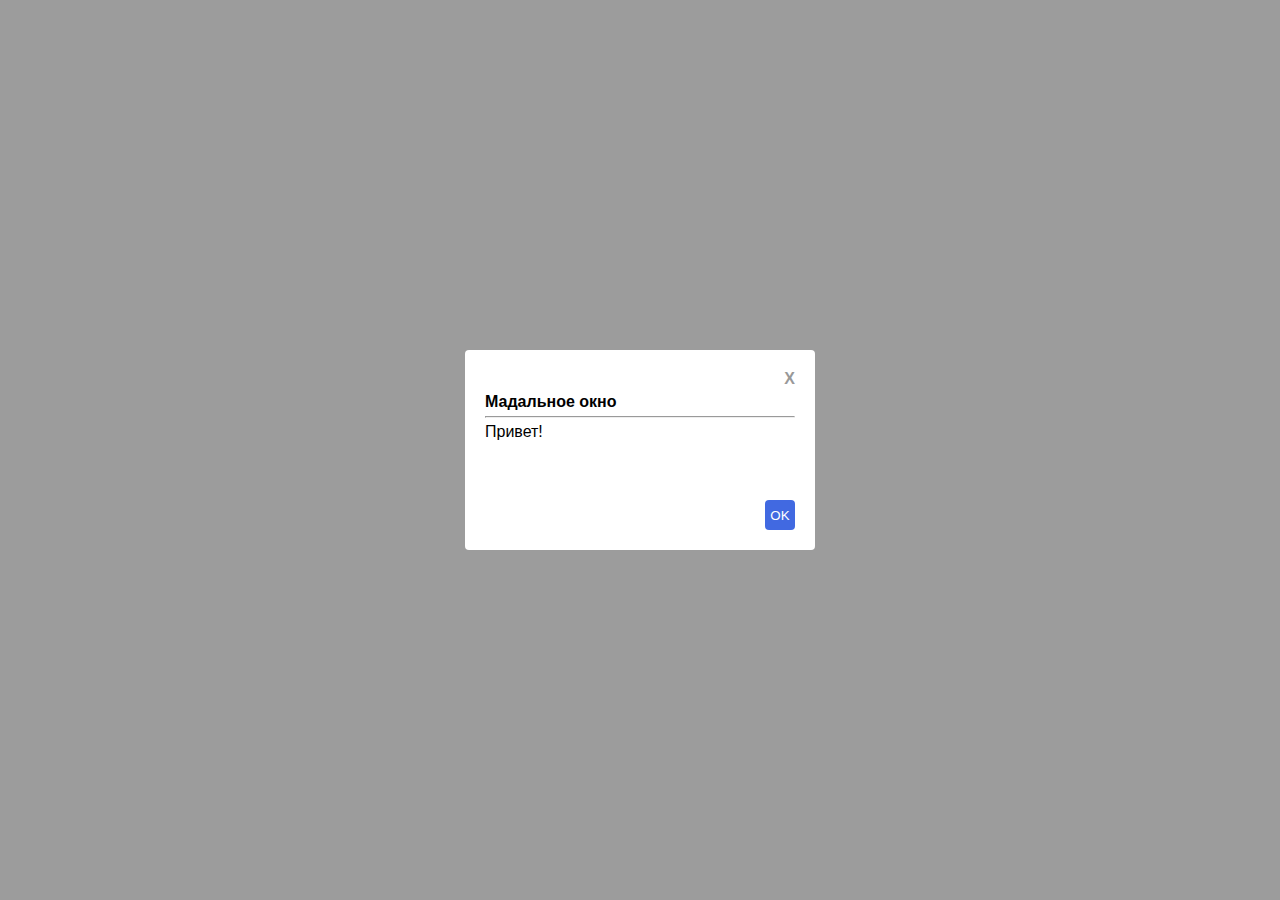
<file: 2.1/index.html>
<!DOCTYPE html>
<html lang="en">
<head>
    <meta charset="UTF-8">
    <meta name="viewport" content="width=device-width, initial-scale=1.0">
    <link rel="stylesheet" href="assets/css/style.css">
    <title>Document</title>
</head>
<body>
    <article class="madal-window">
        <p class="icon-x">X</p>
        <h1>Мадальное окно</h1>
        <hr>
        <p class="text">Привет!</p>
        <div class="btn-align">
            <button class="btn">OK</button>
        </div>
    </article>
</body>
</html>
</file>
<file: 2.1/assets/css/style.css>
* {
    margin: 0;
    padding: 0;
    box-sizing: border-box;

    font-family: 'Roboto', sans-serif;
}

body {
    display: flex;
    justify-content: center;
    align-items: center;
    min-height: 100vh;
    background:rgb(156, 156, 156);
}

.madal-window {
    min-width: 350px;
    min-height: 200px;

    background-color: #ffffff;
    border-radius: 4px;

    display: flex;
    flex-direction: column;

    padding: 20px;
}

.icon-x {
    text-align: end;
    font-weight: bold;
    cursor: pointer;
    transition: .5s ease-in-out;

    margin-bottom: 5px;

    color: #999999;
}

.icon-x:hover {
    color: #777777;
}

.madal-window h1 {
    font-size: 16px;
    margin-bottom: 5px;
}

.text {
    margin: 5px 0;
    flex: 1 1 auto;
}

.btn {
    width: 30px;
    height: 30px;

    color: #fff;
    background-color: royalblue;

    border: none;
    border-radius: 4px;

    cursor: pointer;

    margin-left: auto;
}

.btn:hover {
    background-color: rgb(20, 69, 218);
}
.btn-align {
    display: flex;
}
</file>
